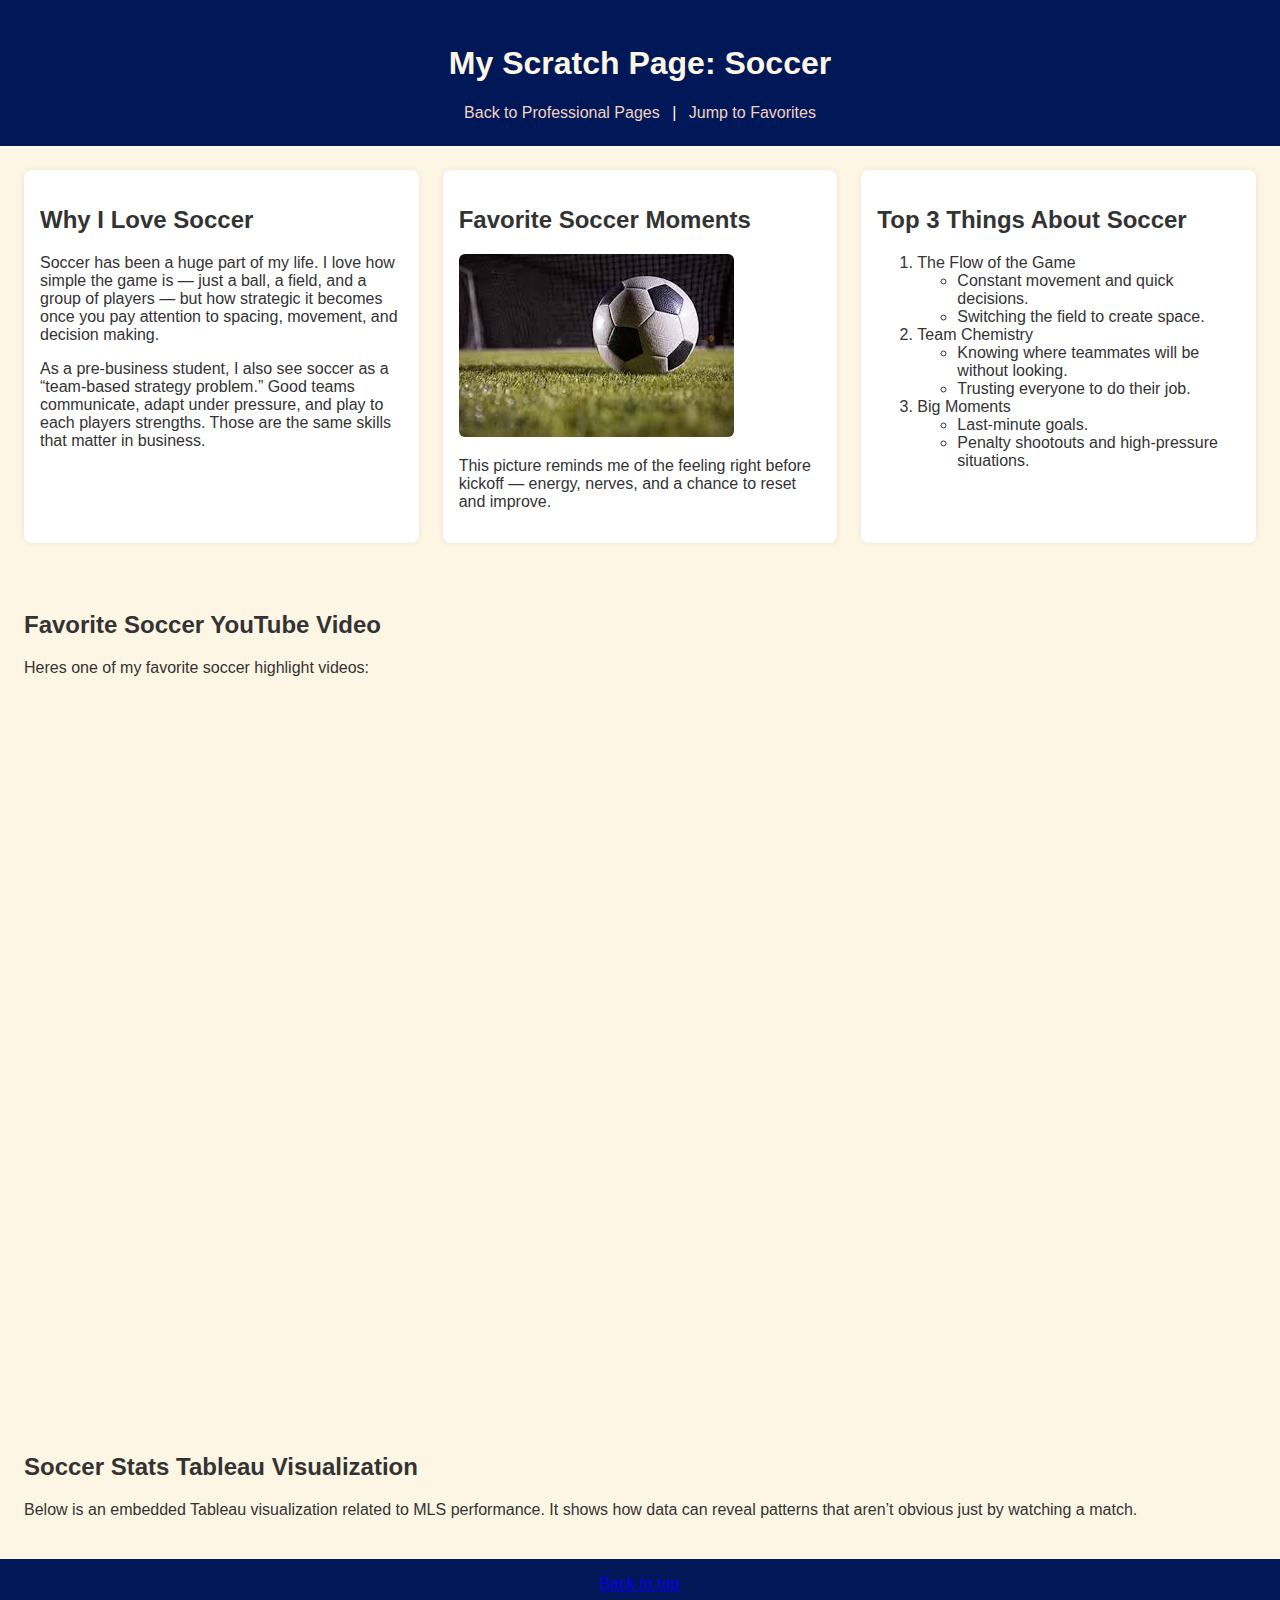
<file: scratch.html>
<!DOCTYPE html>
<html lang="en">
<head>
  <meta charset="UTF-8" />
  <meta name="viewport" content="width=device-width, initial-scale=1" />
  <title>Scratch Page – Soccer</title>
  <link rel="stylesheet" href="custom2.css" />
</head>
<body id="top">
  <header class="banner">
    <h1>My Scratch Page: Soccer</h1>
    <nav>
      <a href="index.html">Back to Professional Pages</a> |
      <a href="#fav-list">Jump to Favorites</a>
    </nav>
  </header>

  <div class="content-wrapper">
    <div class="intro">
      <h2>Why I Love Soccer</h2>
      <p>
        Soccer has been a huge part of my life. I love how simple the game is
        — just a ball, a field, and a group of players — but how strategic it
        becomes once you pay attention to spacing, movement, and decision making.
      </p>
      <p>
        As a pre-business student, I also see soccer as a “team-based strategy
        problem.” Good teams communicate, adapt under pressure, and play to each
        players strengths. Those are the same skills that matter in business.
      </p>
    </div>

    <div class="image-section">
      <h2>Favorite Soccer Moments</h2>
      <img src="download.jpg" alt="Soccer game" class="hero-image" />
      <p>
        This picture reminds me of the feeling right before kickoff —
        energy, nerves, and a chance to reset and improve.
      </p>
    </div>

    <div class="lists" id="fav-list">
      <h2>Top 3 Things About Soccer</h2>
      <ol>
        <li>
          The Flow of the Game
          <ul>
            <li>Constant movement and quick decisions.</li>
            <li>Switching the field to create space.</li>
          </ul>
        </li>
        <li>
          Team Chemistry
          <ul>
            <li>Knowing where teammates will be without looking.</li>
            <li>Trusting everyone to do their job.</li>
          </ul>
        </li>
        <li>
          Big Moments
          <ul>
            <li>Last-minute goals.</li>
            <li>Penalty shootouts and high-pressure situations.</li>
          </ul>
        </li>
      </ol>
    </div>
  </div>

  <section class="media-section">
    <h2>Favorite Soccer YouTube Video</h2>
    <p>Heres one of my favorite soccer highlight videos:</p>
    <div class="video-container">
      <iframe
        src="https://www.youtube.com/embed/lidczlSempQ"
        title="Soccer highlights"
        frameborder="0"
        allow="accelerometer; autoplay; clipboard-write; encrypted-media; gyroscope; picture-in-picture"
        allowfullscreen
      ></iframe>
    </div>
  </section>
  <section class="media-section" id="tableau-section">
  <h2>Soccer Stats Tableau Visualization</h2>
  <p>
    Below is an embedded Tableau visualization related to MLS performance.
    It shows how data can reveal patterns that aren’t obvious just by watching a match.
  </p>

  <div class='tableauPlaceholder' id='viz1764570684551' style='position: relative'>
    <noscript>
      <a href='#'>
        <img alt='MLS'
             src='https://public.tableau.com/static/images/So/SoccerTables/MLS/1_rss.png'
             style='border: none' />
      </a>
    </noscript>

    <object class='tableauViz' style='display:none;'>
      <param name='host_url' value='https%3A%2F%2Fpublic.tableau.com%2F' />
      <param name='embed_code_version' value='3' />
      <param name='site_root' value='' />
      <param name='name' value='SoccerTables/MLS' />
      <param name='tabs' value='no' />
      <param name='toolbar' value='yes' />
      <param name='static_image'
             value='https://public.tableau.com/static/images/So/SoccerTables/MLS/1.png' />
      <param name='animate_transition' value='yes' />
      <param name='display_static_image' value='yes' />
      <param name='display_spinner' value='yes' />
      <param name='display_overlay' value='yes' />
      <param name='display_count' value='yes' />
      <param name='language' value='en-US' />
    </object>
  </div>
  <script type='text/javascript'>
    var divElement = document.getElementById('viz1764570684551');
    var vizElement = divElement.getElementsByTagName('object')[0];
    vizElement.style.width = '100%';         // make it responsive
    vizElement.style.height = '700px';       // good height for laptop screens
    var scriptElement = document.createElement('script');
    scriptElement.src = 'https://public.tableau.com/javascripts/api/viz_v1.js';
    vizElement.parentNode.insertBefore(scriptElement, vizElement);
  </script>
</section>


  <footer>
    <a href="#top">Back to top</a>
  </footer>
</body>
</html>
</file>
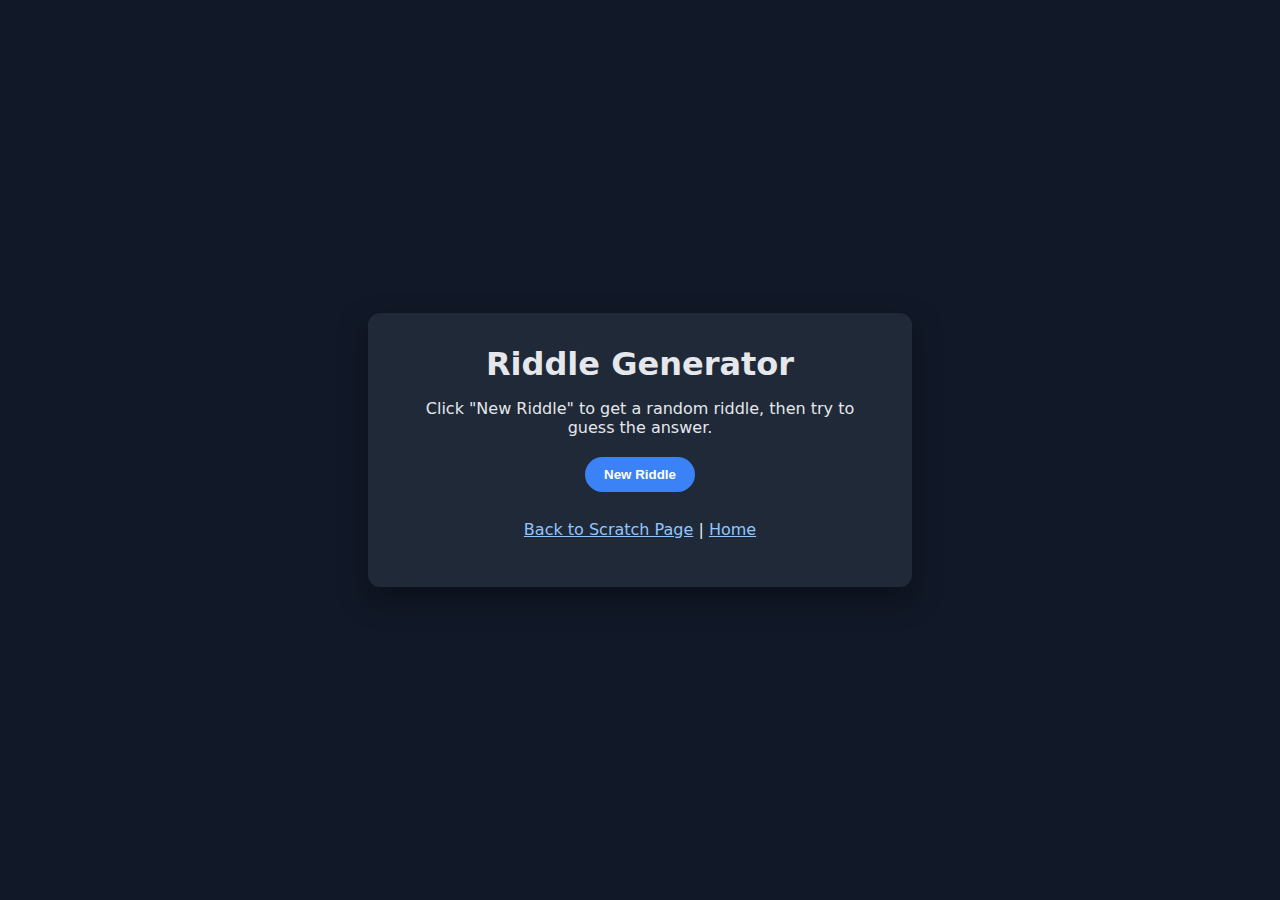
<file: webapp.html>
<!DOCTYPE html>
<html lang="en">
<head>
  <meta charset="UTF-8" />
  <meta name="viewport" content="width=device-width, initial-scale=1" />
  <title>Riddle Generator App</title>
  <style>
    body {
      font-family: system-ui, -apple-system, BlinkMacSystemFont, sans-serif;
      background: #111827;
      color: #e5e7eb;
      display: flex;
      align-items: center;
      justify-content: center;
      min-height: 100vh;
      margin: 0;
    }
    .app-card {
      background: #1f2937;
      padding: 2rem;
      border-radius: 12px;
      max-width: 480px;
      text-align: center;
      box-shadow: 0 12px 30px rgba(0, 0, 0, 0.35);
    }
    h1 {
      margin-top: 0;
      margin-bottom: 0.5rem;
    }
    button {
      padding: 0.6rem 1.2rem;
      border-radius: 999px;
      border: none;
      cursor: pointer;
      font-weight: 600;
      margin: 0.25rem;
    }
    #new-btn {
      background: #3b82f6;
      color: white;
    }
    #show-btn {
      background: #10b981;
      color: white;
      display: none;
    }
    a {
      color: #93c5fd;
    }
  </style>
</head>
<body>
  <div class="app-card">
    <h1>Riddle Generator</h1>
    <p>Click "New Riddle" to get a random riddle, then try to guess the answer.</p>

    <button id="new-btn">New Riddle</button>
    <button id="show-btn">Show Answer</button>

    <h2 id="riddle-text"></h2>
    <p id="answer-text" style="opacity: 0.9;"></p>

    <p style="margin-top:1.5rem;">
      <a href="scratch.html">Back to Scratch Page</a> |
      <a href="index.html">Home</a>
    </p>
  </div>

  <script>
    const riddles = [
      {
        question: "What has to be broken before you can use it?",
        answer: "An egg."
      },
      {
        question: "I’m tall when I’m young, and I’m short when I’m old. What am I?",
        answer: "A candle."
      },
      {
        question: "What gets wetter the more it dries?",
        answer: "A towel."
      },
      {
        question: "What can you catch, but not throw?",
        answer: "A cold."
      },
      {
        question: "I speak without a mouth and hear without ears. What am I?",
        answer: "An echo."
      }
    ];

    const riddleText = document.getElementById("riddle-text");
    const answerText = document.getElementById("answer-text");
    const newBtn = document.getElementById("new-btn");
    const showBtn = document.getElementById("show-btn");

    let currentIndex = -1;

    function newRiddle() {
      const index = Math.floor(Math.random() * riddles.length);
      currentIndex = index;
      riddleText.textContent = riddles[index].question;
      answerText.textContent = "";
      showBtn.style.display = "inline-block";
    }

    function showAnswer() {
      if (currentIndex >= 0) {
        answerText.textContent = riddles[currentIndex].answer;
      }
    }

    newBtn.addEventListener("click", newRiddle);
    showBtn.addEventListener("click", showAnswer);
  </script>
</body>
</html>
</file>
<file: custom2.css>
body {
  margin: 0;
  background: #fef6e4; 
  font-family: "Trebuchet MS", Arial, sans-serif;
  color: #333;
}

.banner {
  background: #001858;
  color: #fef6e4;
  padding: 1.5rem;
  text-align: center;
}

.banner a {
  color: #f3d2c1;
  text-decoration: none;
  margin: 0 0.5rem;
}

.banner a:hover {
  text-decoration: underline;
}

.content-wrapper {
  display: flex;
  flex-wrap: wrap;
  gap: 1.5rem;
  padding: 1.5rem;
}

.intro,
.image-section,
.lists {
  flex: 1 1 250px;
  background: #ffffff;
  padding: 1rem;
  border-radius: 8px;
  box-shadow: 0 0 6px rgba(0, 0, 0, 0.08);
}

.hero-image {
  max-width: 100%;
  border-radius: 6px;
}

.media-section {
  padding: 1.5rem;
}

.video-container {
  position: relative;
  padding-bottom: 56.25%; 
  height: 0;
}

.video-container iframe {
  position: absolute;
  top: 0;
  left: 0;
  width: 100%;
  height: 100%;
}

footer {
  text-align: center;
  padding: 1rem;
  background: #001858;
  color: #fef6e4;
}
</file>
